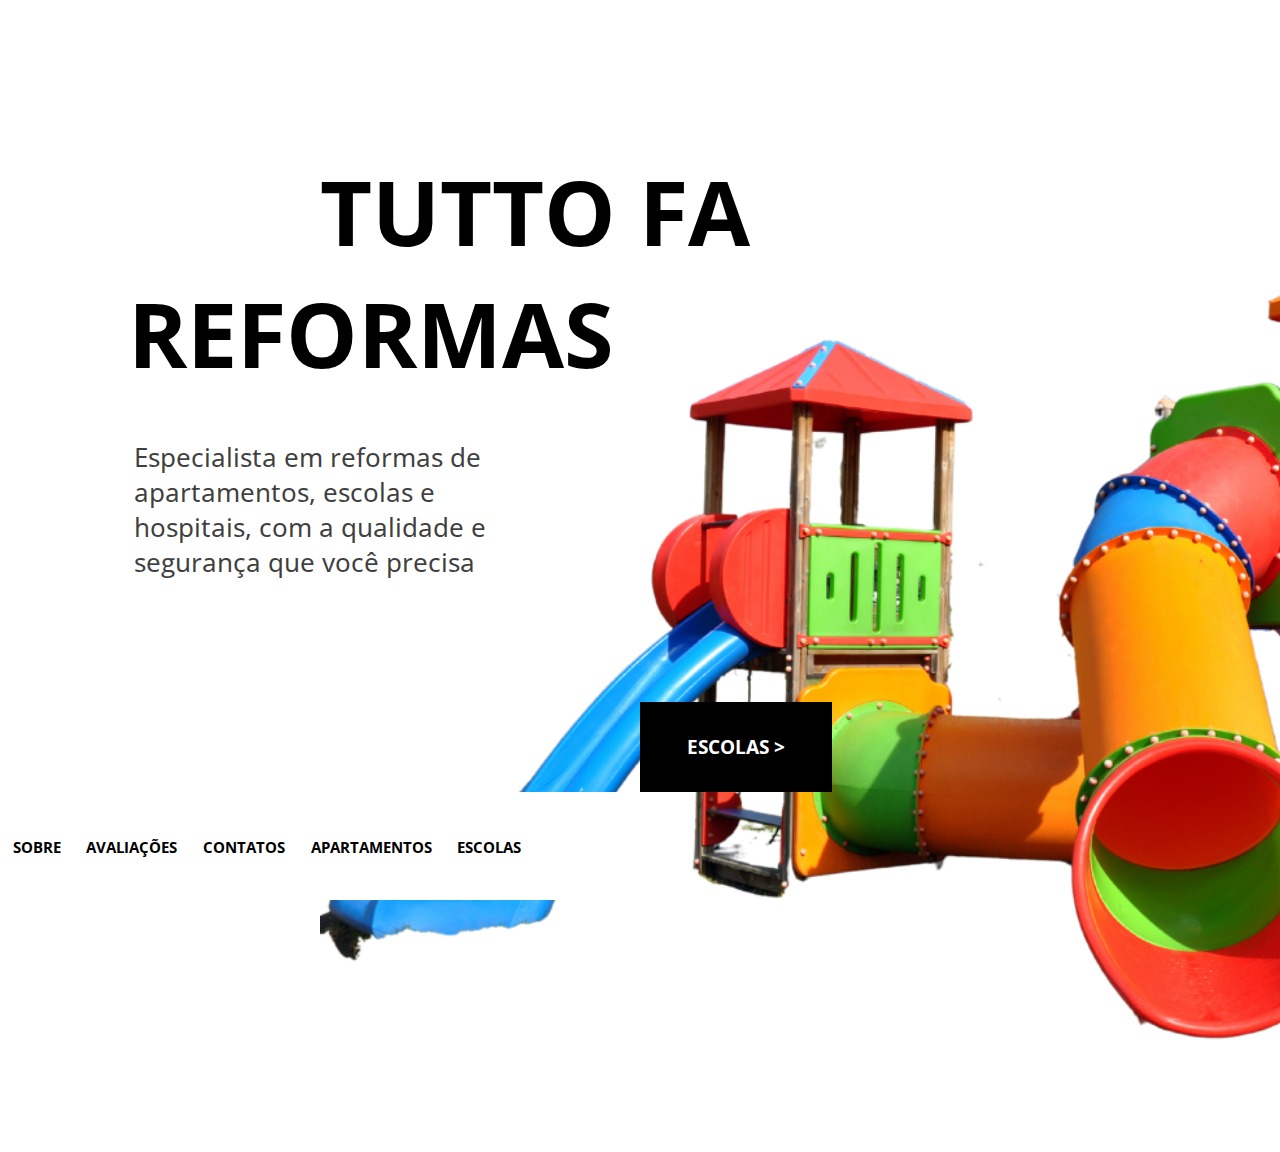
<file: index.html>
<!DOCTYPE html>
<html lang="en">
<head>
    <meta charset="UTF-8">
    <meta name="viewport" content="width=device-width, initial-scale=1.0">
    <title>Tutto fa</title>
    <link rel="stylesheet" href="index.css">
    <link rel="shortcut icon" href="imgs/icon.png" type="image/x-icon">
</head>
<body> 
    <h1 id="bt_barra" onclick="abrir()">=</h1>
    <section id="barra" class="barra">
        <a href="index.html" id="icon1" class="icons">sobre</a>
        <a href="avaliações.html" id="icon1" class="icons">avaliações</a>
        <a href="contatos.html" id="icon1" class="icons">contatos</a>
        <a href="galeria_obras.html" id="icon1" class="icons">apartamentos</a>
        <a href="galeria_escola.html" id="icon1" class="icons">escolas</a>
    </section>

    <img src="imgs/fundo_in.png" alt="" id="fundo">
    <section id="titulos">
        <h1 id="t1">tutto fa</h1>
        <h1 id="t2">reformas</h1>
    </section>
    <section id="subtitulo">
        <h1 id="t3">Especialista em reformas de apartamentos, escolas e hospitais, com a qualidade e segurança que você precisa</h1>
    </section>
    <a href="galeria_escola.html" id="bt_escolas">escolas > </a>
</body>
<script src="index.js"></script>
</html>
</file>
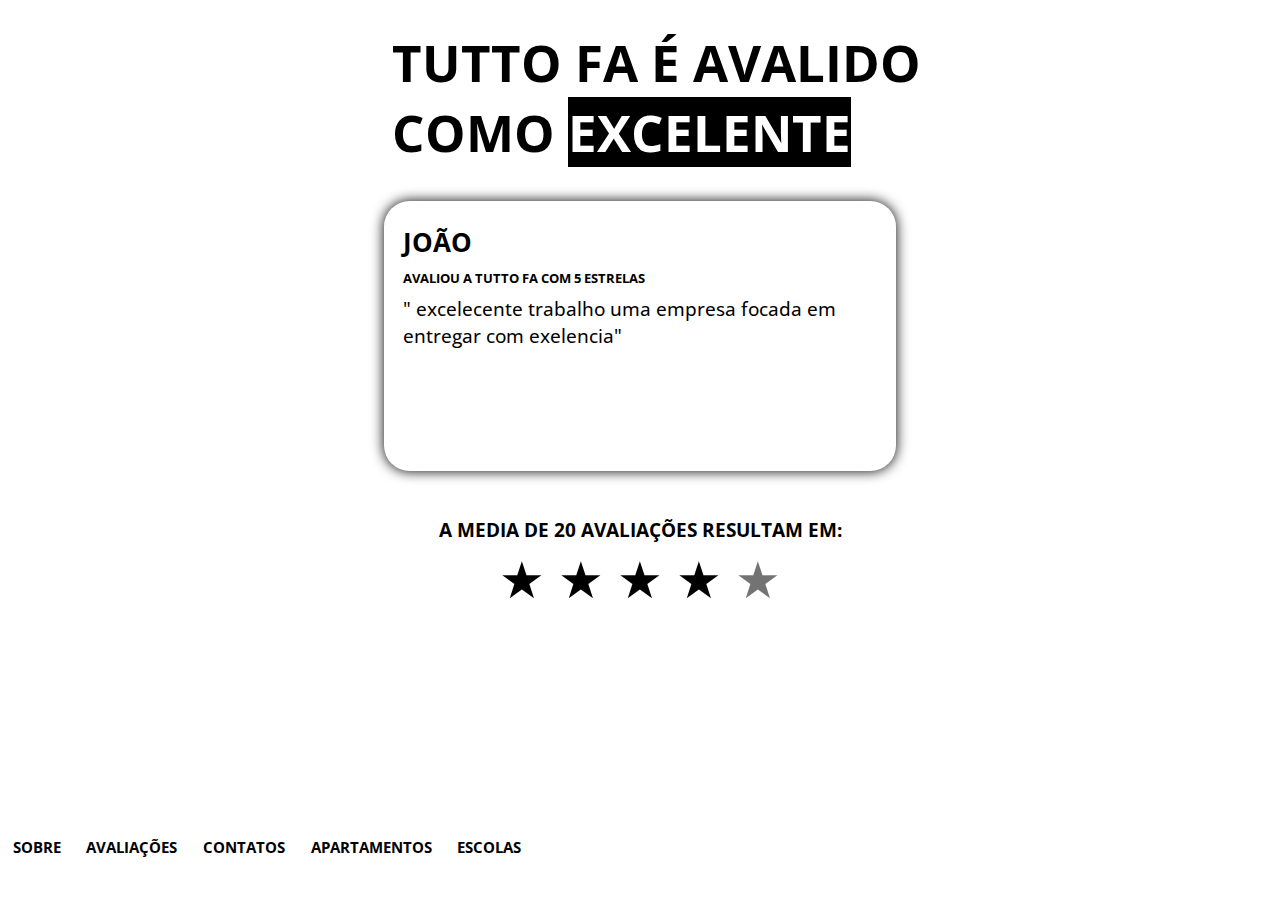
<file: avaliações.html>
<!DOCTYPE html>
<html lang="en">
<head>
    <meta charset="UTF-8">
    <meta name="viewport" content="width=device-width, initial-scale=1.0">
    <title>Avaliações</title>
    <link rel="shortcut icon" href="imgs/icon.png" type="image/x-icon">
    <link rel="stylesheet" href="avalia.css">
</head>
<body>
    <section id="parte_cima">
        <h1 id="texto">tutto fa é avalido como <span id="exelente">excelente</span></h1>
    </section>

    <h1 id="bt_barra" onclick="abrir()">=</h1>
    <section id="barra" class="barra">
        <a href="index.html" id="icon1" class="icons">sobre</a>
        <a href="avaliações.html" id="icon1" class="icons">avaliações</a>
        <a href="contatos.html" id="icon1" class="icons">contatos</a>
        <a href="galeria_obras.html" id="icon1" class="icons">apartamentos</a>
        <a href="galeria_escola.html" id="icon1" class="icons">escolas</a>
    </section>

    <section id="comentarios">
        <h1 id="nome">joão</h1>
        <h1 id="avalia">avaliou a tutto fa com 5 estrelas</h1>
        <p id="descriçao"> excelecente trabalho uma empresa focada em entregar com exelencia</p>
    </section>
    <section id="estrelas">
        <h1 id="media_av">a media de 1.934 avaliações resultam em 4.98 estrelas</h1>
        <div class="stars">
            <span class="star" id="estrela1">&#9733;</span>
            <span class="star" id="estrela2">&#9733;</span>
            <span class="star" id="estrela3">&#9733;</span>
            <span class="star" id="estrela4">&#9733;</span>
            <span class="star" id="estrela5">&#9733;</span>
        </div>
    </section>
    <section></section>

    <!-- por enquanto não vou adicionar avaliações -->
    <!-- <h1 id="bt_avaliar" onclick="avaliar()">avaliar</h1> -->
    
    
    <script src="avalia.js"></script>
</body>
</html>
</file>
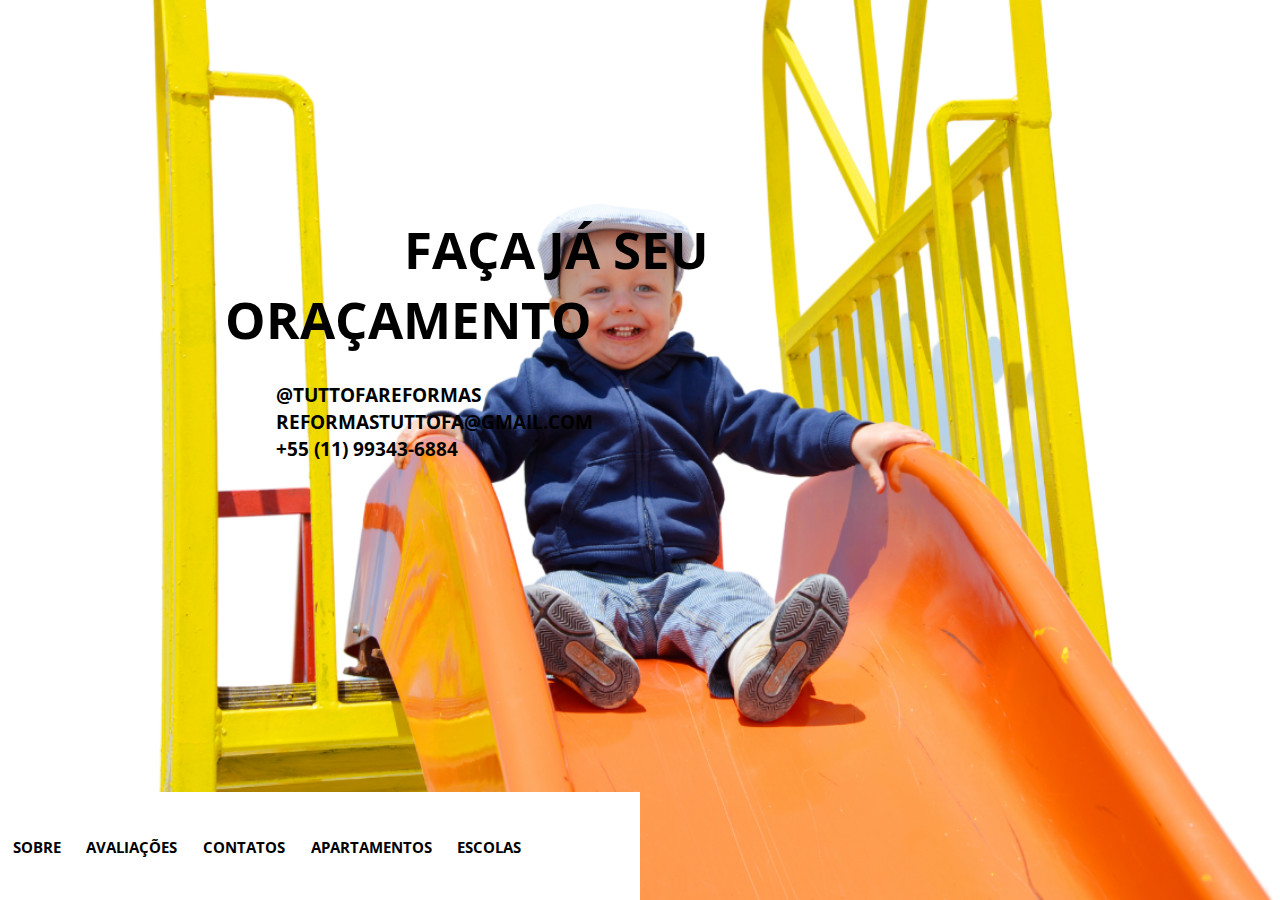
<file: contatos.html>
<!DOCTYPE html>
<html lang="en">
<head>
    <meta charset="UTF-8">
    <meta name="viewport" content="width=device-width, initial-scale=1.0">
    <title>Contatos</title>
    <link rel="stylesheet" href="contatos.css">
    <link rel="shortcut icon" href="imgs/icon.png" type="image/x-icon">
</head>
<body>
    <img src="imgs/fundo_contatos.png" alt="d" id="fundo">
    <h1 id="bt_barra" onclick="abrir()">=</h1>
    <section id="barra" class="barra">
        <a href="index.html" id="icon1" class="icons">sobre</a>
        <a href="avaliações.html" id="icon1" class="icons">avaliações</a>
        <a href="contatos.html" id="icon1" class="icons">contatos</a>
        <a href="galeria_obras.html" id="icon1" class="icons">apartamentos</a>
        <a href="galeria_escola.html" id="icon1" class="icons">escolas</a>
    </section>

    <section id="textos">
        <h1 id="titulo1" class="titulos">faça já seu</h1>
        <h1 id="titulo2" class="titulos"> oraçamento</h1>
        <a href="https://www.instagram.com/tuttofareformas?utm_source=ig_web_button_share_sheet&igsh=ZDNlZDc0MzIxNw==" target="_blank" id="contato">@tuttofareformas

        <a href="https://mail.google.com/mail/?view=cm&fs=1&to=reformastuttofa@gmail.com.br$&su=Solicitação%20de%20orçamento" target="_blank" id="contato">reformastuttofa@gmail.com</a>
        <a href="https://wa.me/+5511947950630" target="_blank" id="contato">+55 (11) 99343-6884</a>
</section>
<script>
    function abrir(){
    var barra=document.getElementById('barra')
    var verificador= barra.className
    if(verificador=='barra' || verificador=='barra_0'){
        barra.className='barra_1'
        barra.style.transform='translateX(0%)'
        document.getElementById('bt_barra').style.color='white'   
    }
    else if (verificador=='barra_1'){
            barra.className='barra_0'
            barra.style.transform='translateX(100%)'
        document.getElementById('bt_barra').style.color='black'   
    }
}
</script>
</body>
</html>
</file>
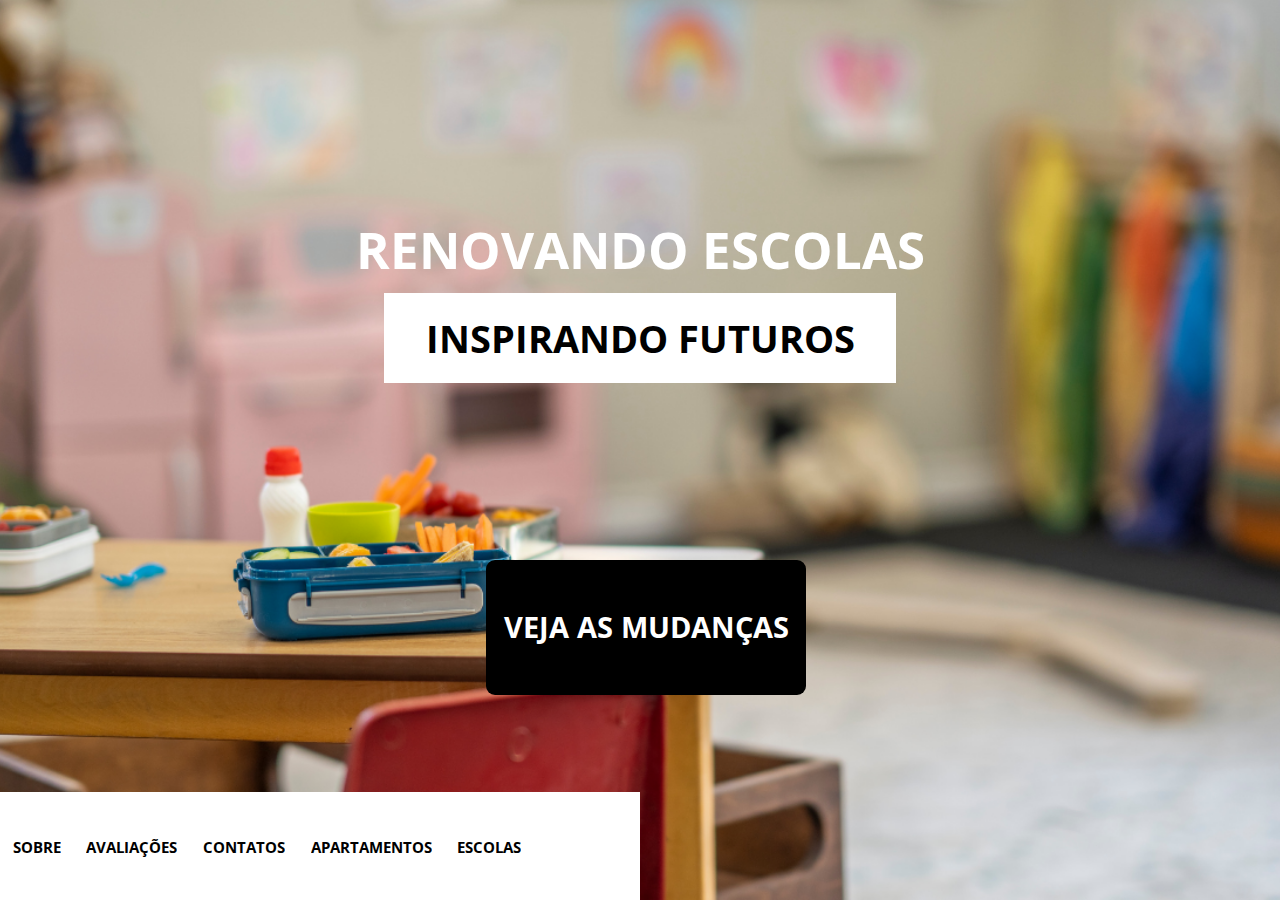
<file: galeria_escola.html>
<!DOCTYPE html>
<html lang="en">
<head>
    <meta charset="UTF-8">
    <meta name="viewport" content="width=device-width, initial-scale=1.0">
    <title>Escolas</title>
    <link rel="stylesheet" href="galeria_escola.css">
    <link href="https://fonts.googleapis.com/css2?family=Nunito:wght@700&display=swap" rel="stylesheet">

</head>
<body>
    <img src="imgs/Inserir um título (8).png" alt="fundo" id="fundo_escola">
    <h1 id="bt_barra" onclick="abrir()">=</h1>

    <section id="tela_preta" class="tela_preta0" onclick="t()"></section>
    <section id="painel" class="painel_0">
        <h1 id="text_numeral"></h1>
        <h1 id="bt_fechar" onclick="fechar_painel()">X</h1>
        <img src="imgs/obra1.jpeg" alt="imagem" id="imgs_gg">
        <h1 id="bt_passa" class="passar_voltar" onclick="passar(1)">> </h1>
        <h1 id="bt_volta" class="passar_voltar" onclick="passar()"> < </h1>
    </section>
    
    <section id="barra" class="barra">
        <a href="index.html" id="icon1" class="icons">sobre</a>
        <a href="avaliações.html" id="icon1" class="icons">avaliações</a>
        <a href="contatos.html" id="icon1" class="icons">contatos</a>
        <a href="galeria_obras.html" id="icon1" class="icons">apartamentos</a>
        <a href="galeria_escola.html" id="icon1" class="icons">escolas</a>
    </section>
    
    <section id="titulos">
        <h1 id="t1">renovando escolas</h1>
        <h1 id="t2">inspirando futuros</h1>
    </section>


    <h1 id="bt_painel" onclick="fechar_painel()">veja as mudanças</h1>    
</body>
<script src="galeria_escolas.js"></script>
</html>
</file>
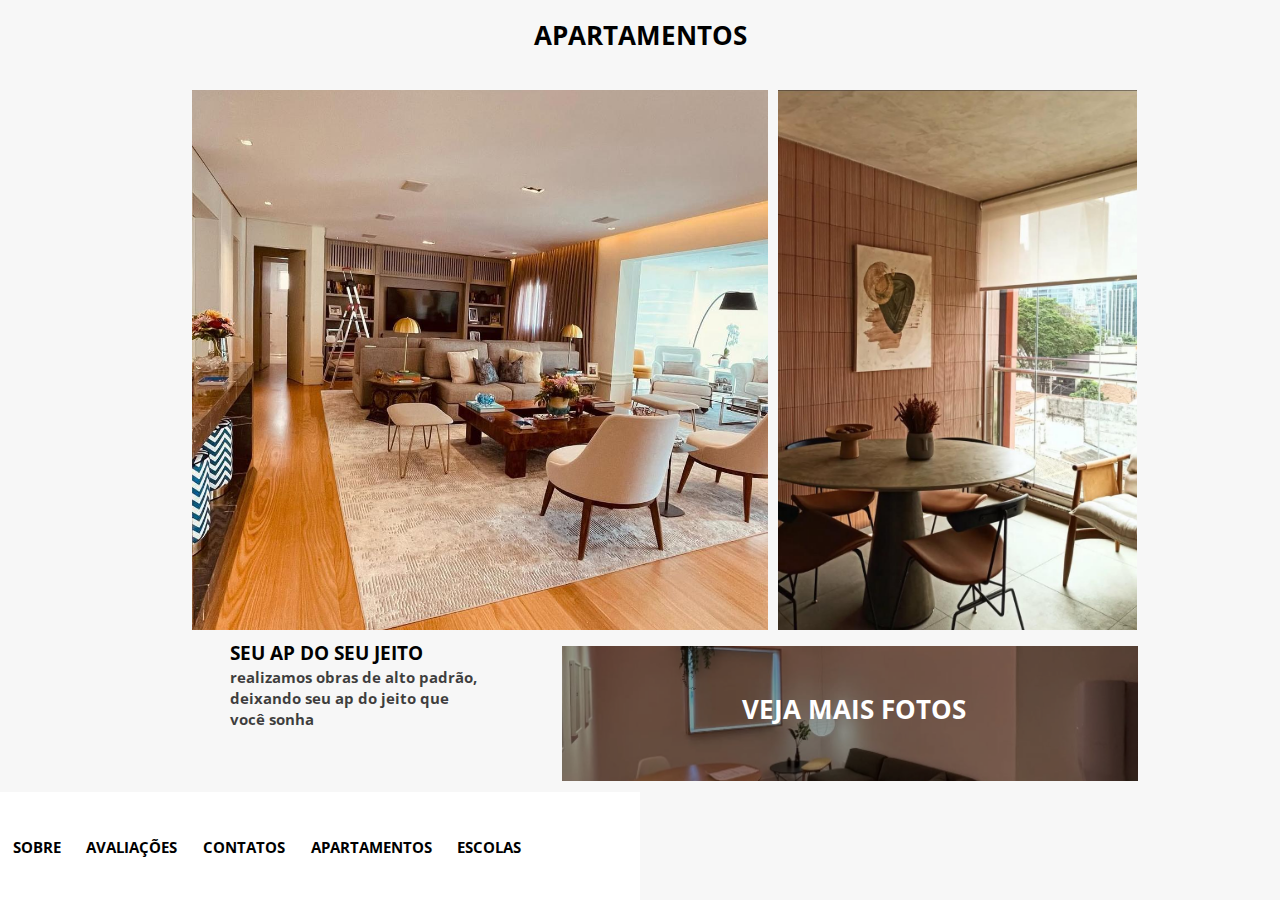
<file: galeria_obras.html>
<!DOCTYPE html>
<html lang="en">
<head>
    <meta charset="UTF-8">
    <meta name="viewport" content="width=device-width, initial-scale=1.0">
    <title>Apartamentos</title>
    <link rel="shortcut icon" href="imgs/icon.png" type="image/x-icon">
    <link rel="stylesheet" href="galeria_obras.css">
    <link href="https://fonts.googleapis.com/css2?family=Nunito:wght@700&display=swap" rel="stylesheet">
</head>
<body>
    <section id="tela_preta" class="tela_preta0" onclick="t()"></section>
    <h1 id="bt_barra" onclick="abrir()">=</h1>
    <section id="barra" class="barra">
        <a href="index.html" id="icon1" class="icons">sobre</a>
        <a href="avaliações.html" id="icon1" class="icons">avaliações</a>
        <a href="contatos.html" id="icon1" class="icons">contatos</a>
        <a href="galeria_obras.html" id="icon1" class="icons">apartamentos</a>
        <a href="galeria_escola.html" id="icon1" class="icons">escolas</a>
    </section>

    <section id="painel" class="painel_0">
        <h1 id="text_numeral"></h1>
        <h1 id="bt_fechar" onclick="fechar_painel()">X</h1>
        <img src="imgs/obra1.jpeg" alt="imagem" id="imgs_gg">
        <h1 id="bt_passa" class="passar_voltar" onclick="passar(1)">> </h1>
        <h1 id="bt_volta" class="passar_voltar" onclick="passar()"> < </h1>
    </section>

    <h1 id="tpc">apartamentos</h1>
    
    <section id="titulos">
        <h1 id="ti">seu ap do seu jeito</h1>
        <p id="resumo">realizamos obras de alto padrão, deixando seu ap do jeito que você sonha</p>
    </section>
    
    <h1 id="bt_fotos" onclick="fechar_painel()">veja mais fotos</h1>
    
    <section id="galeria">
        <img id="img_1" src="imgs/obra1.jpeg" alt="" class="img" onclick="fechar_painel()">
        <img id="img_2" src="imgs/obra2.jpeg" alt="" class="img" onclick="fechar_painel()">
        <img id="img_3" src="imgs/obra4.jpeg" alt="" class="img" onclick="fechar_painel()">
    </section>

</body>
<script src="galeria_obras.js"></script>
</html>
</file>
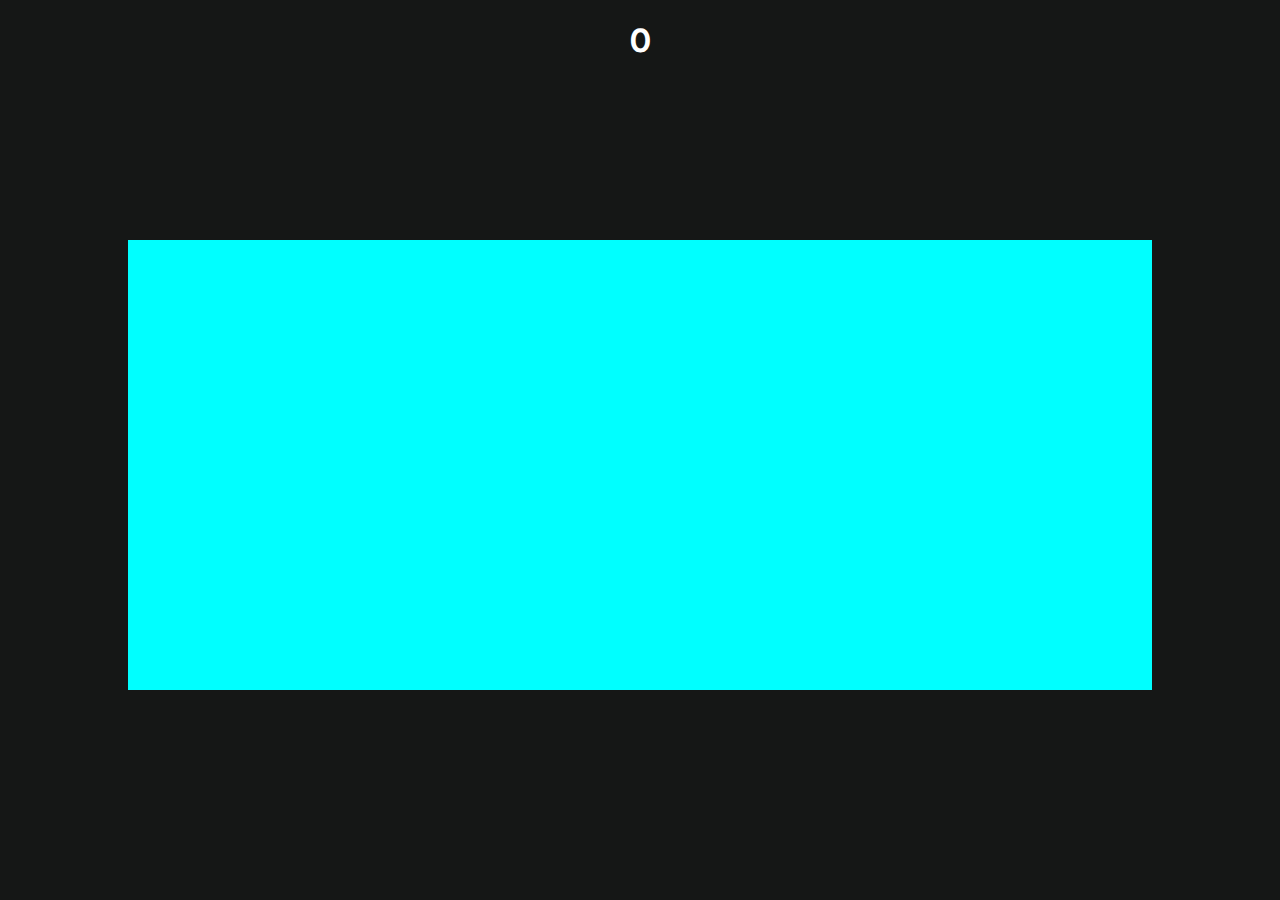
<file: sorteador_2.html>
<!DOCTYPE html>
<html lang="en">
<head>
    <meta charset="UTF-8">
    <meta name="viewport" content="width=device-width, initial-scale=1.0">
    <title>sorteador</title>
</head>
<style>
    @import url('https://fonts.googleapis.com/css2?family=Inter:ital,opsz,wght@0,14..32,100..900;1,14..32,100..900&display=swap');
    body{
        background-color: #151716;
        border: none;
        margin: 0pc;
        color: white;
        font-family: "Inter", sans-serif;
        font-optical-sizing: auto;
        font-weight: 300;
        font-style: normal;
    }
    #quadrado{   
        width: 80vw;
        height: 50vh;
        margin: auto;
        margin-top: 20vh;
        text-align: center;
        background-color: aqua;
        text-align: center;
    }
    #contador{
        text-align: center;
    }
</style>
<body>
    <h1 id="contador">0</h1>
    <section id="quadrado" onclick="ativar()">
    <h1 id="texto"></h1>
    </section>
</body>
<script>
var cores=['red','blue','green','white']
var nc=[0,0,0,0]
var va=0
function ativar () {
    va++
    document.getElementById('contador').innerText=`${va}`
    var resultado=sor(0,cores.length)
    document.getElementById('quadrado').style.backgroundColor=cores[resultado]
    if(nc[resultado]!=2){
        nc[resultado]++
    }
    if(nc[resultado]==2){
        cores.splice(resultado,1)
        nc.splice(resultado,1)    
    }
    
    if (cores.length==0){
        document.getElementById('quadrado').style.backgroundColor='#151716'
        document.getElementById('texto').innerText='times já foram escolhido'
    }
    console.log(cores)
    console.log(nc)

}

function sor(min,max){
    min=Math.ceil(min)
    max=Math.floor(max)
    return Math.floor(Math.random()*(max-min))-min
}
</script>
</html>
</file>
<file: index.css>
@import url('https://fonts.googleapis.com/css2?family=Open+Sans:ital,wght@0,300..800;1,300..800&display=swap');

*{
    user-select: none;
    font-family: "Open Sans", serif;
    font-optical-sizing: auto;
    font-weight: 450;
    font-style: normal;
    font-variation-settings:"width" 100;
}

@keyframes entrar{
    0%{transform: translateX(100%);}
    20%{transform: translateX(80%);}
    40%{transform: translateX(60%);}
    60%{transform: translateX(40%);}
    80%{transform: translateX(20%);}
    100%{transform: translateX(0%);}
}
@keyframes sair{
    0%{transform: translateX(0%);}
    20%{transform: translateX(20%);}
    40%{transform: translateX(40%);}
    60%{transform: translateX(60%);}
    80%{transform: translateX(80%);}
    100%{transform: translateX(100%);}
    
}


@media (min-width: 1025px){
    #bt_barra{
        display: none;
    }
    body{
        overflow: hidden;
        margin: 0pc;
        border:none;
        background-color: white;
    }
    #titulos{
        position: absolute;
        top: 10vh;
        left: 10vw;
        text-transform: uppercase;
        font-size: 3.5vw;
    }
    #t1{
        font-weight: bold;
        margin-left: 15vw;
        margin-bottom: 0pc;
    }
    #t2{
        font-weight: bold;
        margin-top: 0px;
    }
    #subtitulo{
        color: rgba(0, 0, 0, 0.753);
        width: 30vw;
        position: absolute;
        top: 47vh;
        left: 10.5vw;
        font-size:1vw;
        font-weight: bold;
    }
    #fundo{
        height: 125vh;
        position: absolute;
        bottom: -28vh;
        left: 25vw;
    }
    /* barra */
    #barra{
        z-index: 1;
        position: absolute;
        bottom: 0px;
        left: 0px;
        width: 50vw;
        height: 12vh;
        background-color:white;
        display: flex;
        flex-direction: row;
        gap: 1vw;
    }
    .icons{
        font-size: 1.2vw;
        margin-left: 1vw;
        margin-top: 5vh;
        color: black;
        font-weight: bold;
        text-transform: uppercase;
        text-decoration: none;
    }
    .icons:active{
        color: rgba(0, 0, 0, 0.568);
        text-decoration: none;
    }
    .icons:hover{
        text-decoration: underline;
        color: rgba(0, 0, 0, 0.836);
    }
    /* escolas */
    #bt_escolas{
        font-size: 1.5vw;
        line-height: 10vh;
        text-transform: uppercase;
        font-weight: bold;
        text-decoration: none;
        text-align: center;
        width: 15vw;
        height: 10vh;
        background-color: black;
        color: white;
        position: absolute;
        bottom: 12vh;
        left: 50vw;
    }
}
@media (max-width:1024px){
    body{
        overflow: hidden;
        border: none;
        margin: 0px;
    }
    /* parte do folder */
    #fundo{
        position: absolute;
        top: 3vh;
        right: -35vw;
        height: 70vh;      
        object-fit: cover;  
    }
    #titulos{
        text-shadow: 0px 0px 0.3vw black;
        position: absolute;
        left: 10vw;
        top: 5vh;
        text-transform: uppercase;
        font-size: 5vw;
    }
    #t1{
        font-weight: bold;
        margin-left:20vw;
        margin-bottom: 0pc;
    }
    #t2{
        font-weight: bold;
        margin-top: 0px;
    }
    /* parte da barra */
    #bt_barra{
        cursor: pointer;
        position: absolute;
        font-size: 10vw;
        top: 0vh;
        right: 1vw;
        margin:0px;
        z-index: 4;
        animation: color 2s;
    }
    
    #barra{
        transform: translateX(100%);
        position: absolute;
        top: 0px;
        text-align: center;
        display: flex;
        flex-direction: column;
        width:100vw;
        height: 100vh;
        background-color: black;
        justify-content: space-between;
        z-index: 3;
        padding: 5vh;
        box-sizing: border-box;
        box-shadow: 0px 0px 1vw black;
    }
    .barra_0{
        animation: sair 0.3s;
    }
    .barra_1{
        animation: entrar 0.3s;
    }
    .icons{
        margin: auto;
        width: 40vw;
        font-size: 2vh;
        color: white;
        font-weight: bold;
        text-transform: uppercase;
        text-decoration: none;
    }
    .icons:hover{
        color: rgba(255, 255, 255, 0.582);
    }
    /* parte de baixo */
    #subtitulo{
        z-index: 1;
        position: absolute;
        bottom: 0px;
        left: 0px;
        width: 100vw;
        height: 50vh;
        background-color: black;
        color: white;
    }
    #t3{
        margin: auto;
        margin-top:13vh;
        font-size: 5vw;
        width: 80vw;
        text-transform: uppercase;
        font-weight: bold;
    }
    #bt_escolas{
        font-size: 4vw;
        text-transform: uppercase;
        font-weight: bold;
        position: absolute;
        text-decoration: none;
        top: 40vh;
        width: 25vw;
        height: 30vh;
        background-color: black;
        color: white;
        line-height: 10vh;
        text-align: center;
    }
}
</file>
<file: avalia.css>
@import url('https://fonts.googleapis.com/css2?family=Open+Sans:ital,wght@0,300..800;1,300..800&display=swap');

*{
    font-family: "Open Sans", serif;
    font-optical-sizing: auto;
    font-weight: 450;
    font-style: normal;
    font-variation-settings:"width" 100;
}

@keyframes entrar{
    0%{transform: translateX(100%);}
    20%{transform: translateX(80%);}
    40%{transform: translateX(60%);}
    60%{transform: translateX(40%);}
    80%{transform: translateX(20%);}
    100%{transform: translateX(0%);}
}
@keyframes sair{
    0%{transform: translateX(0%);}
    20%{transform: translateX(20%);}
    40%{transform: translateX(40%);}
    60%{transform: translateX(60%);}
    80%{transform: translateX(80%);}
    100%{transform: translateX(100%);}
    
}


@media (max-width:678px){
    #comentario{
        height: 24vh;
    }
}

/* Estilos para celular */
@media (max-width: 1024px) {
    /* Adicione seus estilos para celular aqui */
    body {
        margin: 0px;
        border: none;
        overflow: hidden;
        background-color: white;
    }
    /* parte da barra */
    #barra{
        display: none;
    }
    /* parte dos comentarios */
    #comentarios{
        padding: 2vh;
        box-sizing: border-box;
        width: 75vw;
        height: 28vh;
        background-color: white;
        box-shadow: 0px 0px 1vw black;
        margin: auto;
        border-radius: 1.2vh;
    }
    #nome{
        text-transform: uppercase;
        font-weight: bold;
        font-size: 5vw;
        margin-left: 2vw;
        margin-bottom: 1vw;
    }
    #avalia{
        line-height: 1vh;
        margin-left: 2vw;
        font-size: 3.3vw;
        margin-top: 0vw;
        text-transform: uppercase;
        font-weight: bold;
    }
    #descriçao::before,#descriçao::after{
        content: '"';
    }
    #descriçao{
        margin-top: 10vw;
        font-weight: bold;
        margin-top: 2vh;
        font-size: 3.2vw;
        margin-left: 2vw;
    }
    /* titulos */
    #parte_cima{
        margin-top: 15vh;
        text-align: center;
        font-size: 5vw;
    }
    #texto{
        text-transform: uppercase;
        font-weight: bold;
    }
    #exelente{
        font-weight: bold;
        height: 10vh;
        width: 20vw;
        background-color: black;
        color: white;
    }
    /* media final */
    #estrelas{
        text-align: center;
        text-transform: uppercase;
        position: absolute;
        top: 65vh;
        left: 10vw;
        font-size: 3vw;
        width: 80vw;
    }
    #media_av{
        font-weight: bold;
        margin-bottom: 0px;
    }
    .stars{
        margin-top: 1vh;
        text-align: center;
        font-size: 8vw;
    }

    /* parte da barra mobiel */
    #bt_barra{
        position: absolute;
        font-size: 10vw;
        top: 0vh;
        right: 1vw;
        margin:0px;
        z-index: 4;
        animation: color 2s;
        cursor: pointer;
    }
    #barra{
        transform: translateX(100%);
        position: absolute;
        top: 0px;
        text-align: center;
        display: flex;
        flex-direction: column;
        width:100vw;
        height: 100vh;
        background-color: black;
        justify-content: space-between;
        z-index: 3;
        padding: 5vh;
        box-sizing: border-box;
        box-shadow: 0px 0px 1vw black;
    }
    .barra_0{
        animation: sair 0.3s;
    }
    .barra_1{
        animation: entrar 0.3s;
    }
    .icons{
        margin: auto;
        width: 40vw;
        font-size: 2vh;
        color: white;
        font-weight: bold;
        text-transform: uppercase;
        text-decoration: none;
    }
    .icons:hover{
        color: rgba(255, 255, 255, 0.582);
    }
}

/* Estilos para computador */
@media (min-width: 1025px) {
    /* Adicione seus estilos para computador aqui */
    #bt_barra{
        display: none;
    }
    #tela_preta{
        display: none;
    }
    body {
        background-color: white;
    }
    #barra{
        position: absolute;
        bottom: 0px;
        left: 0px;
        width: 50vw;
        height: 12vh;
        background-color: rgb(255, 255, 255);
        display: flex;
        flex-direction: row;
        gap: 1vw;
    }
    .icons{
        font-size: 1.2vw;
        margin-left: 1vw;
        margin-top: 5vh;
        color: black;
        font-weight: bold;
        text-transform: uppercase;
        text-decoration: none;
    }
    .icons:active{
        color: rgba(0, 0, 0, 0.568);
        text-decoration: none;
    }
    .icons:hover{
        text-decoration: underline;
        color: rgba(0, 0, 0, 0.836);
    }
    #texto{
        text-transform: uppercase;
        font-weight: bold;
        font-size: 4vw;
        width: 50vw;
        margin-left: 30vw;
        text-align: left;
        margin-top: 3vh;
    }
    #exelente{
        font-weight: bold;
        width: 100vw;
        height: 10vh;
        background-color: black;
        color: white;
    }
    #comentarios{
        padding: 0.5vw;
        width: 40vw;
        height: 30vh;
        margin: auto;
        box-shadow: 0px 0px 1vw black;
        box-sizing: border-box;
        border-radius: 2vw;
    }
    #nome{
        margin-left: 1vw;
        font-size: 2vw;
        text-transform: uppercase;
        font-weight: bold;
        margin-bottom: 0px;
    }
    #avalia{
        margin-left: 1vw;
        font-size: 1vw;
        text-transform: uppercase;
        font-weight: bold;
        margin-top: 1vh;
        }
    #descriçao::before, #descriçao::after {
        content: '"';
    }
    #descriçao{
        margin-left: 1vw;
        font-size: 1.5vw;
        margin-top: 0px;
        margin-bottom: 0px;
    }
    .stars{
        margin-top: 0px;
        margin: auto;
        text-align: center;
        font-size: 4vw;
    }
    .star1{
        color: black;
    }
    .star0{
        color:rgba(0, 0, 0, 0.548) ;
    }
    #media_av{
        margin-bottom: 0px;
        margin-top: 5vh;
        text-align: center;
        font-size: 1.5vw;
        text-transform: uppercase;
        font-weight: bold;
    }
    #bt_avaliar{
        cursor: pointer;
        text-align: center;
        line-height: 10vh;
        position: absolute;
        left: 65vw;
        top: 72vh;
        width: 15vw;
        height: 10vh;
        background-color: black;
        color: white;
        text-transform: uppercase;
    }
}
</file>
<file: contatos.css>
@import url('https://fonts.googleapis.com/css2?family=Open+Sans:ital,wght@0,300..800;1,300..800&display=swap');
*{
    overflow: hidden;
    font-family: "Open Sans", serif;
    font-optical-sizing: auto;
    font-weight: 450;
    font-style: normal;
    font-variation-settings:"width" 100;
}
* {
    box-sizing: border-box;
}
@keyframes entrar{
    0%{transform: translateX(100%);}
    20%{transform: translateX(80%);}
    40%{transform: translateX(60%);}
    60%{transform: translateX(40%);}
    80%{transform: translateX(20%);}
    100%{transform: translateX(0%);}
}
@keyframes sair{
    0%{transform: translateX(0%);}
    20%{transform: translateX(20%);}
    40%{transform: translateX(40%);}
    60%{transform: translateX(60%);}
    80%{transform: translateX(80%);}
    100%{transform: translateX(100%);}
    
}

@media (min-width:1025px){
    #bt_barra{
        display: none;
    }
    body{
        background-color: white;
        overflow: hidden;
        margin: 0;
        padding: 0;
    }
    #fundo{
       
        height: 100vh;
        position: absolute;
        top: 0px;
        right:-10vw;
    }
    #textos{
        position: absolute;
        top: 20vh;
        left: 25vh;
        width: 40vw;
    }
    .titulos{
        font-size: 4vw;
        text-transform: uppercase;
        font-weight: bold;

    }
    #titulo1{
        margin-left: 14vw;
        margin-bottom: 0px;
    }
    #titulo2{
        margin-top: 0pc;
        margin-bottom: 3vh;

    }
    #contato{
        text-decoration: none;
        font-size: 1.5vw;
        color: black;
        display:flex;
        flex-direction: column;
        text-transform: uppercase;
        font-weight: bold;
        margin-top: 0px;
        margin-left: 4vw;
    }
    /* parte baixo */
    #tpc{
        text-transform: uppercase;
        font-weight: bold;
        font-size: 2vw;
        color: black;
        margin-top: 2vh;
        text-align: center;
    }
    #barra{
        position: absolute;
        bottom: 0px;
        left: 0px;
        width: 50vw;
        height: 12vh;
        background-color:white;
        display: flex;
        flex-direction: row;
        gap: 1vw;
    }
    .icons{
        font-size: 1.2vw;
        margin-left: 1vw;
        margin-top: 5vh;
        color: black;
        font-weight: bold;
        text-transform: uppercase;
        text-decoration: none;
    }
    .icons:active{
        color: rgba(0, 0, 0, 0.568);
        text-decoration: none;
    }
    .icons:hover{
        text-decoration: underline;
        color: rgba(0, 0, 0, 0.836);
    }
}
@media (max-width:1024px){
    body{
        overflow: hidden;
        border: none;
        margin: 0px;
    }
    #fundo{
        width: 100vw;
        object-fit: cover;
        height: 50vh;
        position: absolute;
        top: 0px;   
    }

    /* textos */
    #textos{
        width: 100vw;
        height: 50vh;
        background-color: black;
        color: white;
        position: absolute;
        bottom: 0px;
    }
    #contato{
        font-size: 4vw;
        text-decoration: none;
        font-weight: bold;
        text-transform: uppercase;
        color: white;
        display: flex;
        flex-direction: column;
        margin-left: 20vw;
        margin-top: 1vw;
        text-align: left;
        text-decoration: underline;
    }
    .titulos{
        font-size: 6vw;
        margin-left: 20vw;
        font-weight: bold;
        margin-bottom: 0px;
        text-transform: uppercase;
    }
    #titulo1{
        margin-top: 10vh;
         
    }
    #titulo2{
        margin-top: 0px;
        margin-bottom: 2vh;
        
    }
    /* parte icons */
    #bt_barra{
        cursor: pointer;
        position: absolute;
        font-size: 10vw;
        top: 0vh;
        right: 1vw;
        margin:0px;
        z-index: 4;
        animation: color 2s;
    }
    
    #barra{
        transform: translateX(100%);
        position: absolute;
        top: 0px;
        text-align: center;
        display: flex;
        flex-direction: column;
        width:100vw;
        height: 100vh;
        background-color: black;
        justify-content: space-between;
        z-index: 3;
        padding: 5vh;
        box-sizing: border-box;
        box-shadow: 0px 0px 1vw black;
    }
    .barra_0{
        animation: sair 0.3s;
    }
    .barra_1{
        animation: entrar 0.3s;
    }
    .icons{
        margin: auto;
        width: 40vw;
        font-size: 2vh;
        color: white;
        font-weight: bold;
        text-transform: uppercase;
        text-decoration: none;
    }
    .icons:hover{
        color: rgba(255, 255, 255, 0.582);
    }
}
</file>
<file: galeria_escola.css>
@import url('https://fonts.googleapis.com/css2?family=Open+Sans:ital,wght@0,300..800;1,300..800&display=swap');

@keyframes entrar{
    0%{transform: translateX(100%);}
    20%{transform: translateX(80%);}
    40%{transform: translateX(60%);}
    60%{transform: translateX(40%);}
    80%{transform: translateX(20%);}
    100%{transform: translateX(0%);}
}
@keyframes sair{
    0%{transform: translateX(0%);}
    20%{transform: translateX(20%);}
    40%{transform: translateX(40%);}
    60%{transform: translateX(60%);}
    80%{transform: translateX(80%);}
    100%{transform: translateX(100%);}
    
}

*{
    overflow: hidden;
    font-family: "Open Sans", serif;
    font-optical-sizing: auto;
    font-weight: 450;
    font-style: normal;
    font-variation-settings:"width" 100;
}

@media (min-width:1025px){
    #bt_barra{
        display: none;
    }
    body{
        overflow: hidden;
        margin: 0px;
        border: none;
        background-color: white;
    }
    #fundo_escola{
        position: absolute;
        top: 0px;
        width: 100vw;
        height: 100vh;
        object-fit: cover;
    }
    #titulos{
        width: 50vw;
        position: absolute;
        top: 20vh;
        left: 25vw;
        text-align: center;
        text-transform: uppercase;
    }
    #t1{
        color: white;
        margin-bottom: 0px;
        font-size: 4vw;
        font-weight: bold;
    }
    #t2{
        line-height: 10vh;
        margin-left: 5vw;
        text-align: center;
        height: 10vh;
        width: 40vw;
        background-color: white;
        color: black;
        margin-top: 1vh;
        font-size: 3vw;
        font-weight: bold;
    }
    #bt_painel{
        text-transform: uppercase;
        line-height: 15vh;
        text-align: center;
        font-size: 2.3vw;
        font-weight: bold;
        height: 15vh;
        width: 25vw;
        background-color: black;
        color: white;
        cursor: pointer;
        border-radius: 1vh;
        position: absolute;
        top: 60vh;
        left: 38vw;
        
    }
    #bt_painel:hover{
        transform: background-color 1s;
        background-color: rgba(0, 0, 0, 0.959);
    }
    #barra{
        position: absolute;
        bottom: 0px;
        left: 0px;
        width: 50vw;
        height: 12vh;
        background-color: rgb(255, 255, 255);
        display: flex;
        flex-direction: row;
        gap: 1vw;
    }
    .icons{
        font-size: 1.2vw;
        margin-left: 1vw;
        margin-top: 5vh;
        color: black;
        font-weight: bold;
        text-transform: uppercase;
        text-decoration: none;
    }
    .icons:active{
        color: rgba(0, 0, 0, 0.568);
        text-decoration: none;
    }
    .icons:hover{
        text-decoration: underline;
        color: rgba(0, 0, 0, 0.836);
    }
    /* painel */
    .tela_preta1{
        width: 100vw;
        height: 100vh;
        background-color: rgba(0, 0, 0, 0.582);
        position: absolute;
        top: 0px;
        z-index: 1;
    }
    .tela_preta0{
        background-color: transparent;

    }
    .painel_1{
        animation: surgir 0.35s;
        position: absolute;
        top: 2vh;
        left: 2vw;
        width: 96vw;
        height: 96vh;
        z-index: 2;
        background-color: rgb(247, 247, 247);
        box-shadow: 0px 0px 0.4vh black;
        border-radius:1.4vh;
        text-align: center;
    }
    .painel_0{
        display: none;
    }
    
    /* imagens do painel */
    #imgs_gg{
        box-shadow: 0px 0px 0.2vh black;
        background-color: rgb(255, 255, 255);
        width: 45vw;
        height: 63vh;
        margin-top: 12vh;
        object-fit: cover;
        border-radius: 1vh;
    }
    .passar_voltar{
        cursor: pointer;
        font-family: 'Nunito', sans-serif;
        font-weight: 100;      
        color: rgba(0, 0, 0, 0.705);
        font-size:2vw;
        width: 3vw;
        height: 3vw;
        text-align: center;
        border-radius: 100%;
        border: 0.2vh rgba(0, 0, 0, 0.527) solid;
        margin: 0px;
        line-height: 3vw; 
    }
    #bt_passa{
        position: absolute;
        top: 40vh;
        right: 5vw;
    }
    #bt_volta{
        position: absolute;
        top: 40vh;
        left: 5vw;
    }
    #bt_fechar{
        font-family: 'Nunito', sans-serif;
        font-weight: 100;      
        font-size:1.3vw;
        font-weight: bold;
        text-transform: uppercase;
        color: black;
        position: absolute;
        top: 1vh;
        right: 2vw;
        width: 5vw;
        height: 6vh;
        line-height: 3vw;
        border-radius:0.5vw;
        background-color: transparent;
        cursor: pointer;
    }
    #bt_fechar:hover{
        background-color: rgba(0, 0, 0, 0.089);

    }
    #text_numeral{
        font-size: 1.5vw;
        font-weight: bold;
        position: absolute;
        top: 1vh;
        left: 47vw;
    }

}
@media (max-width:1024px){
    body{
        margin: 0px;
        border: none;
        overflow: hidden;
        background-color: white;
    }
    #fundo_escola{
        position: absolute;
        top: 0pc;
        left: 0pc;
        height: 100vh;
        width: 100vw;
        object-fit: cover;
        
    }
    #titulos{
        position: absolute;
        top: 20vh;
        width: 100vw;
        text-align: center;
        color: white;
        text-transform: uppercase;
    }
    #t1{
        font-size:8vw;
        margin-bottom: 0px;
        font-weight: bold;
    }
    #t2{
        line-height: 10vh;
        font-size: 6vw;
        font-weight: bold;
        margin-top: 1vh;
        background-color: white;
        color: black;
        width: 80vw;
        height: 10vh;
        text-align: center;
        margin-left: 10vw;  
    }
    #bt_painel{
        text-transform: uppercase;
        line-height: 10vh;
        text-align: center;
        font-size: 5vw;
        font-weight: bold;
        height: 10vh;
        width: 55vw;
        background-color: black;
        color: white;
        cursor: pointer;
        border-radius: 1vh;
        position: absolute;
        top:60vh;
        left: 22vw;
    }
    #bt_painel:hover{
        transform: background-color 1s;
        background-color: rgba(0, 0, 0, 0.959);
    }
    /* parte do painel */
    .tela_preta1{
        width: 100vw;
        height: 100vh;
        background-color: rgba(0, 0, 0, 0.582);
        position: absolute;
        top: 0pc;
        z-index: 5;
    }
    .painel_1{
        font-size: 2vh;
        animation: surgir 0.35s;
        width: 94vw;
        height: 88vh;
        background-color: rgb(241, 241, 241);
        margin: auto;
        position: absolute;
        top: 3vh;
        left: 3vw;
        z-index: 5;
        box-shadow: 0px 0px 1vw black;
        border-radius: 1vh;
    }
    .painel_0{
        display: none;
    }
    #text_numeral{
        text-align: center;
        margin-top: 10vh;
    }
    #bt_fechar{
        font-family: 'Nunito', sans-serif;
        font-weight: 100;
        height: 8vh;
        width: 10vw;
        border-radius: 2vw;
        text-align: center;
        line-height: 8vh;  
        text-transform: uppercase;   
        position: absolute;
        top: 0vh;
        right: 1vw;
    }
    #bt_fechar:hover{
        background-color: rgba(0, 0, 0, 0.089);
    }
    #bt_fechar:active{
        background-color: rgba(0, 0, 0, 0.089);
    }

    #imgs_gg{
        position: absolute;
        top: 20vh;
        width: 94vw;
        height: 50vh;
        object-fit: cover;
        box-shadow: 0px 0px 1vw black;
    }
    .passar_voltar{
        font-family: 'Nunito', sans-serif;
        font-weight: 100;      
        position: absolute;
        top: 15vh;
        line-height: 50vh;
        height: 50vh;
        width: 47vw;
        font-size: 10vw;
        color: white;
        text-shadow: 0px 0px 1vw black;
        cursor: pointer;
        user-select: none;
    }
    #bt_passa{
        right: 1vw;
        text-align: right;
    }
    #bt_volta{
        left: 1vw;
        text-align: left;
    }
    /* parte da barra de cima */
    #barra{
        transform: translateX(100%);
        position: absolute;
        top: 0px;
        text-align: center;
        display: flex;
        flex-direction: column;
        width:100vw;
        height: 100vh;
        background-color: black;
        justify-content: space-between;
        z-index: 3;
        padding: 5vh;
        box-sizing: border-box;
        box-shadow: 0px 0px 1vw black;
    }
    .barra_0{
        animation: sair 0.3s;
    }
    .barra_1{
        animation: entrar 0.3s;
    }
    .icons{
        margin: auto;
        width: 40vw;
        font-size: 2vh;
        color: white;
        font-weight: bold;
        text-transform: uppercase;
        text-decoration: none;
    }
    .icons:hover{
        color: rgba(255, 255, 255, 0.582);
    }
    #bt_barra{
        cursor: pointer;
        position: absolute;
        font-size: 10vw;
        top: 0vh;
        right: 1vw;
        margin:0px;
        z-index: 4;
        animation: color 2s;
    }
}
</file>
<file: galeria_obras.css>
@import url('https://fonts.googleapis.com/css2?family=Open+Sans:ital,wght@0,300..800;1,300..800&display=swap');


@keyframes surgir{
    0%{opacity: 0%;}
    25%{opacity: 0%;}
    50%{opacity: 50%;}
    100%{opacity: 100%;}
}

@keyframes entrar{
    0%{transform: translateX(100%);}
    20%{transform: translateX(80%);}
    40%{transform: translateX(60%);}
    60%{transform: translateX(40%);}
    80%{transform: translateX(20%);}
    100%{transform: translateX(0%);}
}
@keyframes sair{
    0%{transform: translateX(0%);}
    20%{transform: translateX(20%);}
    40%{transform: translateX(40%);}
    60%{transform: translateX(60%);}
    80%{transform: translateX(80%);}
    100%{transform: translateX(100%);}
}

*{
    user-select: none;
    font-family: "Open Sans", serif;
    font-optical-sizing: auto;
    font-weight: 450;
    font-style: normal;
    font-variation-settings:"width" 100;
}
@media (min-width:1025px){
    #bt_barra{
        display: none;
    }
    body{
        overflow: hidden;
        background-color: rgb(247, 247, 247);
        margin: 0px;
        border: none;
    }
    #galeria{
        position: absolute;
        top: 10vh;
        left: 15vw;
        width: 85vw;
        z-index: 0;
    }
    #img_1{
        cursor: pointer;
        width: 45vw;
        height: 60vh;
        object-fit: cover;
    }
    #img_2{
        margin-left: 0.5vw;
        width: 28vw;
        height: 60vh;
        object-fit: cover;
        cursor: pointer;
    }    
    #img_3{
        text-align: center;
        object-fit: cover;
        margin-left: 28.9vw;
        margin-top: 1.25vh;
        width: 45vw;
        height: 15vh;
        object-fit: cover;
        filter:brightness(60%);
        cursor: pointer;

    }
    #bt_fotos{
        cursor: pointer;
        z-index: 1;
        font-size:2vw;
        color: white;
        position: absolute;
        top: 75vh;
        left:58vw;
        font-weight: bold;
        text-transform: uppercase;
    }

    /* descrição */
    #titulos{
        width: 20vw;
        position: absolute;
        top: 68vh;
        left: 18vw;
    }
    #ti{
        margin-top: 3vh;
        font-size: 1.5vw;
        margin-bottom: 0pc;
        text-transform: uppercase;
        font-weight: bold; 
    }
    #resumo{
        font-size: 1.2vw;
        margin-top: 0.1vh;
        font-weight: bold; 
        color: rgba(0, 0, 0, 0.753);
    }
    /* parte cima */
    #tpc{
        text-transform: uppercase;
        font-weight: bold;
        font-size: 2vw;
        color: black;
        margin-top: 2vh;
        text-align: center;
    }
    #barra{
        position: absolute;
        bottom: 0px;
        left: 0px;
        width: 50vw;
        height: 12vh;
        background-color: rgb(255, 255, 255);
        display: flex;
        flex-direction: row;
        gap: 1vw;
    }
    .icons{
        font-size: 1.2vw;
        margin-left: 1vw;
        margin-top: 5vh;
        color: black;
        font-weight: bold;
        text-transform: uppercase;
        text-decoration: none;
    }
    .icons:active{
        color: rgba(0, 0, 0, 0.568);
        text-decoration: none;
    }
    .icons:hover{
        text-decoration: underline;
        color: rgba(0, 0, 0, 0.836);
    }

    /* parte do painel */
    .tela_preta1{
        width: 100vw;
        height: 100vh;
        background-color: rgba(0, 0, 0, 0.582);
        position: absolute;
        top: 0px;
        z-index: 1;
    }
    .tela_preta0{
        background-color: transparent;

    }
    .painel_1{
        animation: surgir 0.35s;
        position: absolute;
        top: 2vh;
        left: 2vw;
        width: 96vw;
        height: 96vh;
        z-index: 2;
        background-color: rgb(247, 247, 247);
        box-shadow: 0px 0px 0.4vh black;
        border-radius:1.4vh;
        text-align: center;
    }
    .painel_0{
        display: none;
    }
    
    /* imagens do painel */
    #imgs_gg{
        box-shadow: 0px 0px 0.2vh black;
        background-color: rgb(255, 255, 255);
        width: 45vw;
        height: 63vh;
        margin-top: 12vh;
        object-fit: cover;
        border-radius: 1vh;
    }
    .passar_voltar{
        cursor: pointer;
        font-family: 'Nunito', sans-serif;
        font-weight: 100;      
        color: rgba(0, 0, 0, 0.705);
        font-size:2vw;
        width: 3vw;
        height: 3vw;
        text-align: center;
        border-radius: 100%;
        border: 0.2vh rgba(0, 0, 0, 0.527) solid;
        margin: 0px;
        line-height: 3vw; 
    }
    #bt_passa{
        position: absolute;
        top: 40vh;
        right: 5vw;
    }
    #bt_volta{
        position: absolute;
        top: 40vh;
        left: 5vw;
    }
    #bt_fechar{
        font-family: 'Nunito', sans-serif;
        font-weight: 100;      
        font-size:1.3vw;
        font-weight: bold;
        text-transform: uppercase;
        color: black;
        position: absolute;
        top: 1vh;
        right: 2vw;
        width: 5vw;
        height: 6vh;
        line-height: 3vw;
        border-radius:0.5vw;
        background-color: transparent;
        cursor: pointer;
    }
    #bt_fechar:hover{
        background-color: rgba(0, 0, 0, 0.089);

    }
    #text_numeral{
        font-size: 1.5vw;
        font-weight: bold;
        position: absolute;
        top: 1vh;
        left: 47vw;
    }
}

@media (max-width:1024px) {
    body{
        background-color: white;
        border: none;
        margin: 0px;
        overflow: hidden;
    }

    /* Parte inicial */

    #galeria{
        position: absolute;
        top:  15vh;
        left: 5vw;
        display: flex;
        width: 90vw;
        height: 70vh;
        gap: 2vw;
        flex-direction: row;
    }
    #img_1{
        border-radius: 0.5vw;
        width: 50vw;
        height: 40vh;
        object-fit: cover;
        cursor: pointer;
    }
    #img_2{
        border-radius: 0.5vw;
        width: 38vw;
        height: 40vh;
        cursor: pointer;
        object-fit: cover;

    }
    #img_3{
        border-radius: 0.5vw;
        position: absolute;
        top: 41vh;
        width: 90vw;
        height: 15vh;
        object-fit: cover;
        filter: brightness(60%);
        cursor: pointer;
    }
    #bt_fotos{
        text-align: center;
        position: absolute;
        left: 5vw;
        top: 53.8vh;
        height: 15vh;
        width: 90vw;
        font-size: 4.5vw;
        z-index: 1;
        color: white;
        line-height: 15vh;
        font-weight: bold;
        text-transform: uppercase;
        cursor: pointer;
    }
    #titulos{
        text-align: center;
        position: absolute;
        top: 71vh;
        left: 15vw;
        width: 70vw;

    }
    #ti{
        margin-left: 0vw;
        font-weight: bold;
        text-transform: uppercase;
        font-size: 3vh;
        margin-bottom: 0px;
    }
    #resumo{
        margin-top: 0px;
        font-size: 2vh;
        color: rgba(0, 0, 0, 0.753);
    }


    /*  Parte painel */
    .tela_preta1{
        width: 100vw;
        height: 100vh;
        background-color: rgba(0, 0, 0, 0.582);
        position: absolute;
        top: 0pc;
        z-index: 5;
    }
    .painel_1{
        font-size: 2vh;
        animation: surgir 0.35s;
        width: 94vw;
        height: 88vh;
        background-color: rgb(241, 241, 241);
        margin: auto;
        position: absolute;
        top: 3vh;
        left: 3vw;
        z-index: 5;
        box-shadow: 0px 0px 1vw black;
        border-radius: 1vh;
    }
    .painel_0{
        display: none;
    }
    #text_numeral{
        text-align: center;
        margin-top: 10vh;
    }
    #bt_fechar{
        font-family: 'Nunito', sans-serif;
        font-weight: 100;
        height: 8vh;
        width: 10vw;
        border-radius: 2vw;
        text-align: center;
        line-height: 8vh;  
        text-transform: uppercase;   
        position: absolute;
        top: 0vh;
        right: 1vw;
    }
    #bt_fechar:hover{
        background-color: rgba(0, 0, 0, 0.089);
    }
    #bt_fechar:active{
        background-color: rgba(0, 0, 0, 0.089);
    }

    #imgs_gg{
        position: absolute;
        top: 20vh;
        width: 94vw;
        height: 50vh;
        object-fit: cover;
        box-shadow: 0px 0px 1vw black;
    }
    .passar_voltar{
        font-family: 'Nunito', sans-serif;
        font-weight: 100;      
        position: absolute;
        top: 15vh;
        line-height: 50vh;
        height: 50vh;
        width: 47vw;
        font-size: 10vw;
        color: white;
        text-shadow: 0px 0px 1vw black;
        cursor: pointer;
        user-select: none;
    }
    #bt_passa{
        right: 1vw;
        text-align: right;
    }
    #bt_volta{
        left: 1vw;
        text-align: left;
    }
    /* Parte barra de cima */
    #bt_barra{
        position: absolute;
        font-size: 10vw;
        top: 0vh;
        right: 1vw;
        margin:0px;
        z-index: 4;
        animation: color 2s;
    }
    
    #barra{
        transform: translateX(100%);
        position: absolute;
        top: 0px;
        text-align: center;
        display: flex;
        flex-direction: column;
        width:100vw;
        height: 100vh;
        background-color: black;
        justify-content: space-between;
        z-index: 3;
        padding: 5vh;
        box-sizing: border-box;
        box-shadow: 0px 0px 1vw black;
    }
    .barra_0{
        animation: sair 0.3s;
    }
    .barra_1{
        animation: entrar 0.3s;
    }
    .icons{
        margin: auto;
        width: 40vw;
        font-size: 2vh;
        color: white;
        font-weight: bold;
        text-transform: uppercase;
        text-decoration: none;
    }
    .icons:hover{
        color: rgba(255, 255, 255, 0.582);
    }
    #tpc{
        font-size: 6vw;
        text-transform: uppercase;
        font-weight: bold;
        text-align: center;
        margin-top: 6vh;
    }
}
</file>
